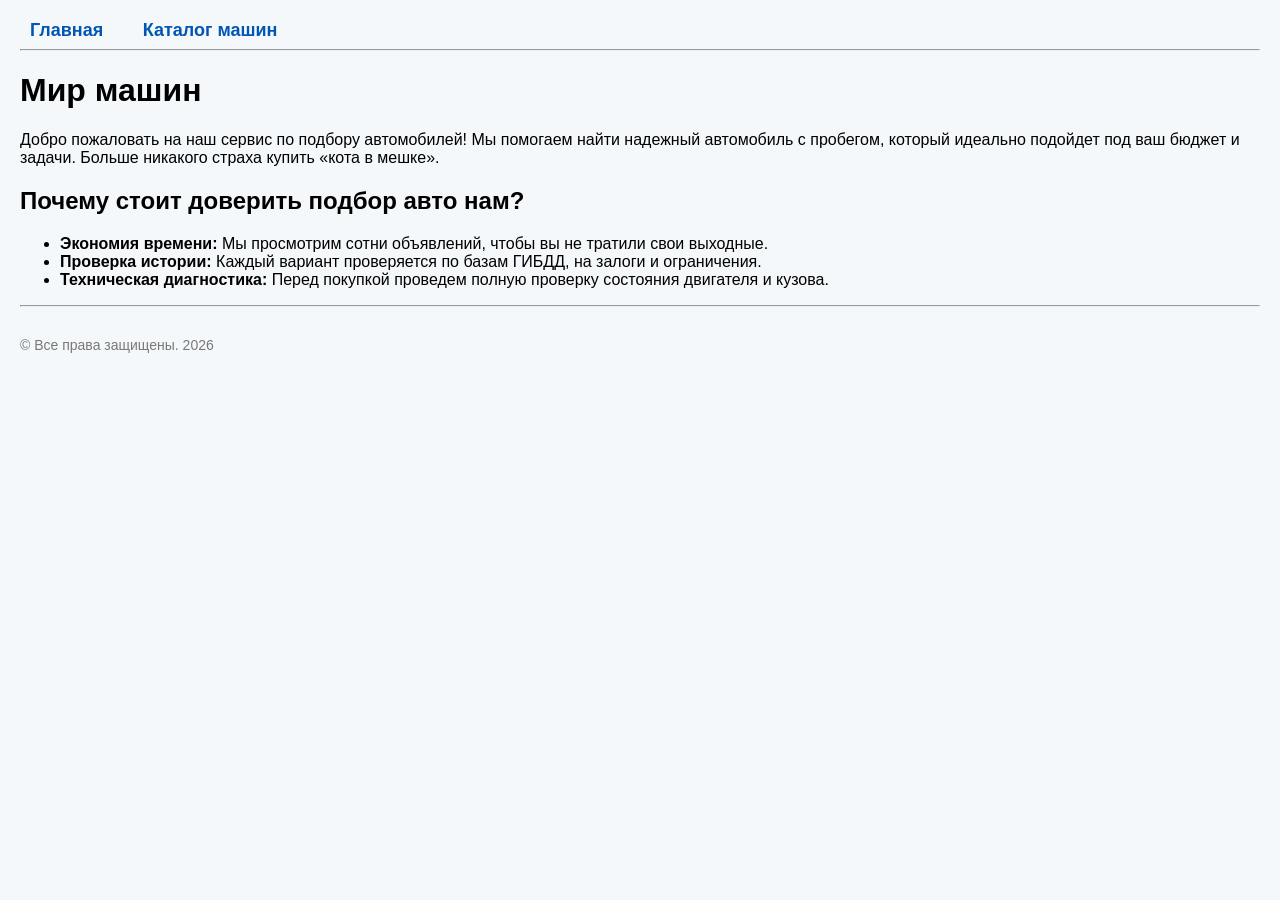
<file: index.html>
<!DOCTYPE html>
<html lang="ru">
<head>
    <meta charset="UTF-8">
    <meta name="viewport" content="width=device-width, initial-scale=1.0">
    <title>Мир автомобилей - Главная</title>
    <!-- 1. Подключаем файл со стилями -->
    <link rel="stylesheet" href="style.css">
</head>
<body>

    <!-- ШАПКА САЙТА (Меню) -->
    <header>
        <nav>
            <ul>
                <li><a href="index.html">Главная</a></li>
                <li><a href="catalog.html">Каталог машин</a></li>
            </ul>
        </nav>
    </header>

    <hr>

    <!-- ОСНОВНОЙ КОНТЕНТ -->
    <main>
        <h1>Мир машин</h1>

        <p>Добро пожаловать на наш сервис по подбору автомобилей! Мы помогаем найти надежный автомобиль с пробегом, который идеально подойдет под ваш бюджет и задачи. Больше никакого страха купить «кота в мешке».</p>
        <h2>Почему стоит доверить подбор авто нам?</h2>
        <ul>
            <li><b>Экономия времени:</b> Мы просмотрим сотни объявлений, чтобы вы не тратили свои выходные.</li>
            <li><b>Проверка истории:</b> Каждый вариант проверяется по базам ГИБДД, на залоги и ограничения.</li>
            <li><b>Техническая диагностика:</b> Перед покупкой проведем полную проверку состояния двигателя и кузова.</li>
        </ul>
    </main>

    <hr>

    <!-- ПОДВАЛ (Footer) -->
    <footer>
        <p>&copy; Все права защищены. 2026</p>
    </footer>

</body>
</html>
</file>
<file: style.css>
/* ======== Глобальные стили и фон ======== */
body {
    background-color: rgb(245, 248, 250);
    font-family: Arial, Helvetica, sans-serif;
    margin: 20px;
    padding: 0;
}

/* ======== Стили для меню (шапки) ======== */
header nav ul {
    list-style-type: none;
    padding: 0;
    margin: 0;
}

header nav ul li {
    display: inline-block;
    margin-right: 15px;
}

/* 3. Стили для ссылок в меню */
header nav ul li a {
    color: rgb(0, 86, 179);       
    font-size: 18px;               
    font-weight: 600;             
    text-decoration: none;        
    padding: 5px 10px;
    transition: color 0.3s ease;  
}

/* Эффект при наведении на ссылки в меню */
header nav ul li a:hover {
    color: rgb(255, 102, 0);       
    text-decoration: underline;
}

/* ======== Стили для страницы ТОВАР (product.html) ======== */

/* Заголовки (Описание, Характеристики, Краткое описание) */
.product-page h2 {
    color: rgb(0, 0, 0);           
    font-size: 18px;               
    font-weight: 400;              
    background-color: rgb(255, 240, 220);
    padding: 5px 10px;             
    border-left: 4px solid rgb(255, 140, 0); 
}

/* Стиль для абзаца, который является КРАТКИМ описанием */
.product-page main > p:first-of-type {
    color: rgb(102, 51, 153);      
    font-size: 14px;                
    font-style: italic;            
    line-height: 16px;              
    background-color: rgb(230, 242, 255);
    padding: 8px;
    border-radius: 4px;
}

/* Стиль для ПОДРОБНОГО описания (Абзац после заголовка "Описание") */
.product-page .detailed-description {
    color: rgb(50, 50, 50);        
    font-size: 16px;              
    font-weight: 400;             
    line-height: 24px;             
    text-align: left;               
}

/* Стили для СПИСКА ХАРАКТЕРИСТИК */
.product-page .specs-list {
    font-family: 'Courier New', monospace; 
    background-color: rgb(240, 240, 240);  
    padding: 15px 15px 15px 35px;          
    border: 1px dashed rgb(170, 170, 170);
    border-radius: 8px;
}

/* Убираем стандартные маркеры и устанавливаем свои (картинки) */
.product-page .specs-list ul {
    list-style-image: url('data:image/svg+xml;utf8,<svg xmlns="http://www.w3.org/2000/svg" width="16" height="16" viewBox="0 0 24 24" fill="none" stroke="%23FF8C00" stroke-width="2" stroke-linecap="round" stroke-linejoin="round"><circle cx="12" cy="12" r="10"/><path d="M12 16v-4M12 8h.01"/></svg>');
    /* ^ В качестве маркера - иконка-info в формате SVG (оранжевый круг с точкой) */
    padding-left: 20px;
}

/* Дополнительно: стили для основного заголовка <h1> на странице товара */
.product-page h1 {
    color: rgb(0, 0, 0);
    font-size: 24px;
    border-bottom: 2px solid rgb(200, 200, 200);
    padding-bottom: 10px;
}

/* Стили для подвала, чтобы не прилипал сильно */
footer {
    margin-top: 30px;
    color: rgb(120, 120, 120);
    font-size: 14px;
}

/* ======== Глобальные стили и фон ======== */
body {
    background-color: rgb(245, 248, 250);
    font-family: Arial, Helvetica, sans-serif;
    margin: 20px;
    padding: 0;
}

/* ======== Стили для меню (шапки) ======== */
header nav ul {
    list-style-type: none;
    padding: 0;
    margin: 0;
}

header nav ul li {
    display: inline-block;
    margin-right: 15px;
}

header nav ul li a {
    color: rgb(0, 86, 179);       
    font-size: 18px;               
    font-weight: 600;             
    text-decoration: none;        
    padding: 5px 10px;
    transition: color 0.3s ease;  
}

header nav ul li a:hover {
    color: rgb(255, 102, 0);       
    text-decoration: underline;
}

header nav ul li a.active {
    color: rgb(255, 102, 0);
    text-decoration: underline;
}

/* ======== Каталог ======== */
.catalog-container {
    display: flex;
    flex-wrap: wrap;
    gap: 30px;
    margin-top: 30px;
}

.product {
    width: 280px;
    padding: 15px;
    background-color: white;
    border-radius: 8px;
    box-shadow: 0 2px 8px rgba(0,0,0,0.1);
}

.product-specs {
    margin: 10px 0;
    padding: 10px 0;
    border-top: 1px solid #eee;
    border-bottom: 1px solid #eee;
}

.product-specs p {
    margin: 5px 0;
    font-size: 14px;
}

/* Стили для блока избранного */
#favorites-block {
    margin-top: 40px;
    padding: 20px;
    background-color: #f9f9f9;
    border: 2px solid #e0e0e0;
    border-radius: 8px;
    clear: both;
}

#favorites-list ul {
    list-style: none;
    padding: 0;
}

#favorites-list li {
    display: flex;
    align-items: center;
    gap: 10px;
    padding: 10px;
    margin-bottom: 5px;
    background-color: white;
    border-radius: 4px;
    box-shadow: 0 2px 4px rgba(0,0,0,0.1);
}

.remove-from-favorites {
    margin-left: auto;
    background-color: #ff4444;
    color: white;
    border: none;
    border-radius: 4px;
    padding: 5px 10px;
    cursor: pointer;
    font-weight: bold;
}

.remove-from-favorites:hover {
    background-color: #cc0000;
}

#favorites-summary {
    margin-top: 20px;
    padding-top: 20px;
    border-top: 2px solid #e0e0e0;
}

#compare-btn, #clear-favorites {
    padding: 10px 20px;
    margin-right: 10px;
    border: none;
    border-radius: 4px;
    cursor: pointer;
    font-weight: bold;
}

#compare-btn {
    background-color: #4CAF50;
    color: white;
}

#compare-btn:hover {
    background-color: #45a049;
}

#clear-favorites {
    background-color: #ff4444;
    color: white;
}

#clear-favorites:hover {
    background-color: #cc0000;
}

.add-to-favorites {
    background-color: #ffc107;
    border: none;
    padding: 8px 12px;
    margin: 10px 0;
    border-radius: 4px;
    cursor: pointer;
    font-weight: bold;
    width: 100%;
}

.add-to-favorites:hover {
    background-color: #e0a800;
}

.add-to-favorites:disabled {
    background-color: #6c757d;
    cursor: not-allowed;
}

/* Стили для фильтра */
.filter-block {
    margin: 20px 0;
    padding: 15px;
    background-color: #e9ecef;
    border-radius: 8px;
}

.filter-block select {
    padding: 8px;
    font-size: 16px;
    border-radius: 4px;
    border: 1px solid #ced4da;
    width: 200px;
}

.details-link {
    display: inline-block;
    margin-top: 5px;
    color: rgb(0, 86, 179);
}

footer {
    margin-top: 30px;
    color: rgb(120, 120, 120);
    font-size: 14px;
}
</file>
